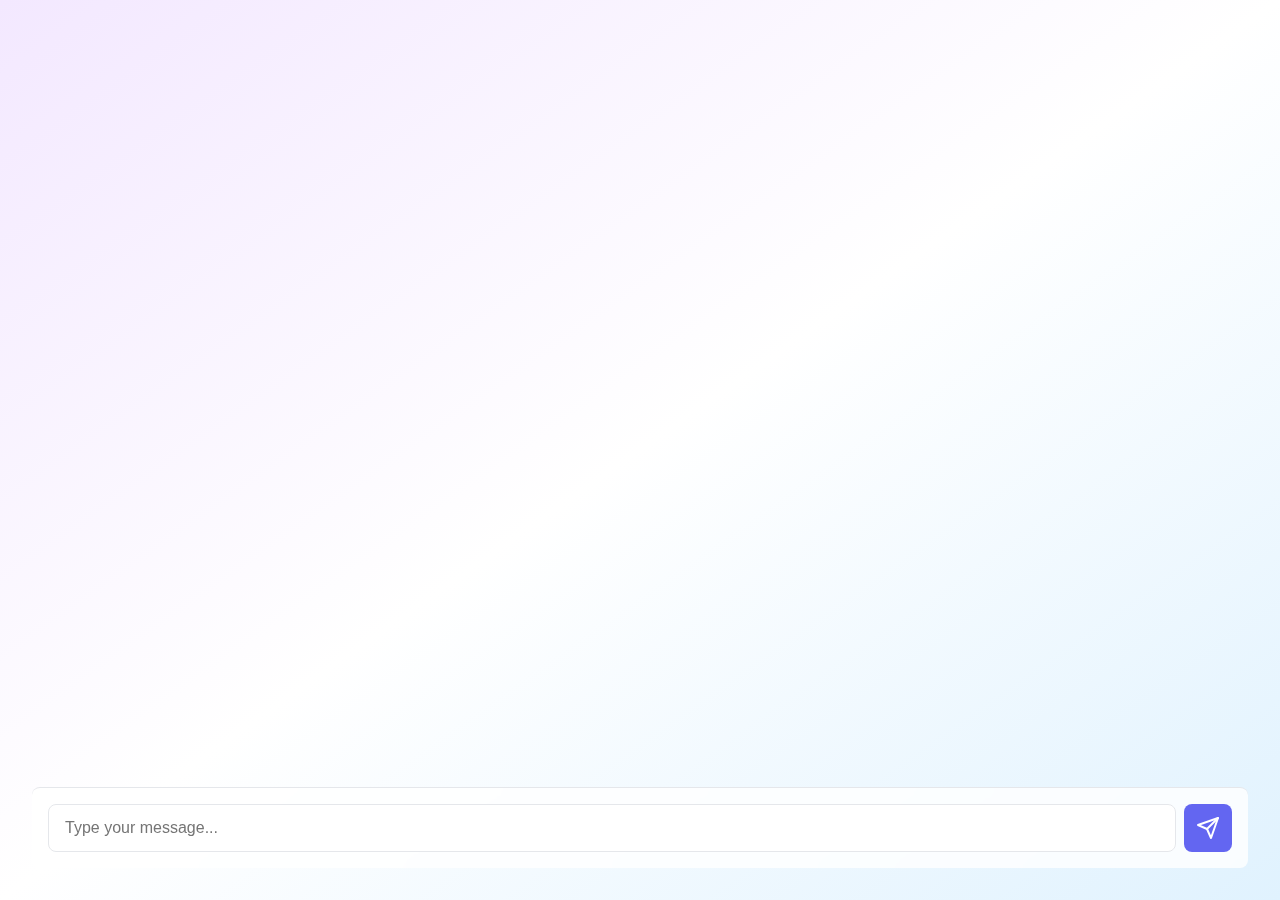
<file: public/chat.html>
<!DOCTYPE html>
<html lang="en">
<head>
    <meta charset="UTF-8">
    <meta name="viewport" content="width=device-width, initial-scale=1.0">
    <title>Chat Application</title>
    <link rel="stylesheet" href="chat.css">
</head>
<body class="bg-gradient">
    <div class="chat-container">
        <main class="chat-main">
            <div id="messages-container" class="messages-container"></div>
        </main>
        
        <footer class="chat-footer">
            <form id="chat-form" class="chat-form">
                <input 
                    type="text" 
                    id="message-input" 
                    placeholder="Type your message..." 
                    class="message-input"
                    autocomplete="off"
                >
                <button type="submit" class="send-button">
                    <svg xmlns="http://www.w3.org/2000/svg" width="24" height="24" viewBox="0 0 24 24" fill="none" stroke="currentColor" stroke-width="2" stroke-linecap="round" stroke-linejoin="round"><line x1="22" y1="2" x2="11" y2="13"></line><polygon points="22 2 15 22 11 13 2 9 22 2"></polygon></svg>
                </button>
            </form>
        </footer>
    </div>
    <script src="chat.js"></script>
</body>
</html>
</file>
<file: public/chat.css>
:root {
    --background: #ffffff;
    --foreground: #1a1a1a;
    --primary: #6366f1;
    --border: #e5e7eb;
}

@media (prefers-color-scheme: dark) {
    :root {
        --background: #1a1a1a;
        --foreground: #ffffff;
        --primary: #818cf8;
        --border: #374151;
    }
}

* {
    margin: 0;
    padding: 0;
    box-sizing: border-box;
}

body {
    font-family: system-ui, -apple-system, sans-serif;
    background: linear-gradient(to bottom right, #f3e8ff, #ffffff, #e0f2fe);
    color: var(--foreground);
    min-height: 100vh;
}

.dark body {
    background: linear-gradient(to bottom right, #1a1a1a, #1f2937, #111827);
}

.chat-container {
    max-width: 1280px;
    margin: 0 auto;
    padding: 2rem;
    height: 100vh;
    display: flex;
    flex-direction: column;
}

.chat-main {
    flex: 1;
    overflow-y: auto;
    padding: 1rem;
    margin-bottom: 1rem;
    scroll-behavior: smooth;
}

.messages-container {
    display: flex;
    flex-direction: column;
    gap: 1rem;
}

.message {
    max-width: 80%;
    padding: 1rem 1.5rem;
    border-radius: 1rem;
    animation: fadeIn 0.3s ease-out;
    transition: transform 0.2s;
}

.message p {
    margin-bottom: 0.5rem;
    line-height: 1.5;
}

.message p:last-child {
    margin-bottom: 0;
}

.message:hover {
    transform: translateY(-2px);
}

.message.user {
    align-self: flex-end;
    background: linear-gradient(to right, #6366f1, #818cf8);
    color: white;
    box-shadow: 0 4px 6px -1px rgba(99, 102, 241, 0.1), 0 2px 4px -1px rgba(99, 102, 241, 0.06);
}

.message.assistant {
    align-self: flex-start;
    background: rgba(255, 255, 255, 0.9);
    border: 1px solid var(--border);
    backdrop-filter: blur(8px);
    box-shadow: 0 4px 6px -1px rgba(0, 0, 0, 0.1), 0 2px 4px -1px rgba(0, 0, 0, 0.06);
}

.dark .message.assistant {
    background: rgba(31, 41, 55, 0.9);
}

.chat-footer {
    background: rgba(255, 255, 255, 0.8);
    backdrop-filter: blur(8px);
    border-top: 1px solid var(--border);
    padding: 1rem;
    border-radius: 0.5rem;
}

.dark .chat-footer {
    background: rgba(31, 41, 55, 0.8);
}

.chat-form {
    display: flex;
    gap: 0.5rem;
}

.message-input {
    flex: 1;
    padding: 0.75rem 1rem;
    border: 1px solid var(--border);
    border-radius: 0.5rem;
    background: rgba(255, 255, 255, 0.9);
    color: var(--foreground);
    font-size: 1rem;
    transition: border-color 0.2s;
}

.dark .message-input {
    background: rgba(31, 41, 55, 0.9);
}

.message-input:focus {
    outline: none;
    border-color: var(--primary);
    box-shadow: 0 0 0 2px rgba(99, 102, 241, 0.2);
}

.send-button {
    padding: 0.75rem;
    background: var(--primary);
    border: none;
    border-radius: 0.5rem;
    color: white;
    cursor: pointer;
    transition: transform 0.2s, background-color 0.2s;
    display: flex;
    align-items: center;
    justify-content: center;
}

.send-button:hover {
    transform: translateY(-2px);
    background: #4f46e5;
}

.send-button:active {
    transform: translateY(0);
}

.typing {
    display: flex;
    align-items: center;
    justify-content: center;
    padding: 1rem;
    background: rgba(255, 255, 255, 0.9);
    border-radius: 0.5rem;
    max-width: fit-content;
}

.dark .typing {
    background: rgba(31, 41, 55, 0.9);
}

.typing .loader {
    color: var(--primary);
    animation: spin 1s linear infinite;
}

@keyframes spin {
    from { transform: rotate(0deg); }
    to { transform: rotate(360deg); }
}

@keyframes fadeIn {
    from { opacity: 0; transform: translateY(10px); }
    to { opacity: 1; transform: translateY(0); }
}

[dir="rtl"] .message.user {
    align-self: flex-start;
}

[dir="rtl"] .message.assistant {
    align-self: flex-end;
}
</file>
